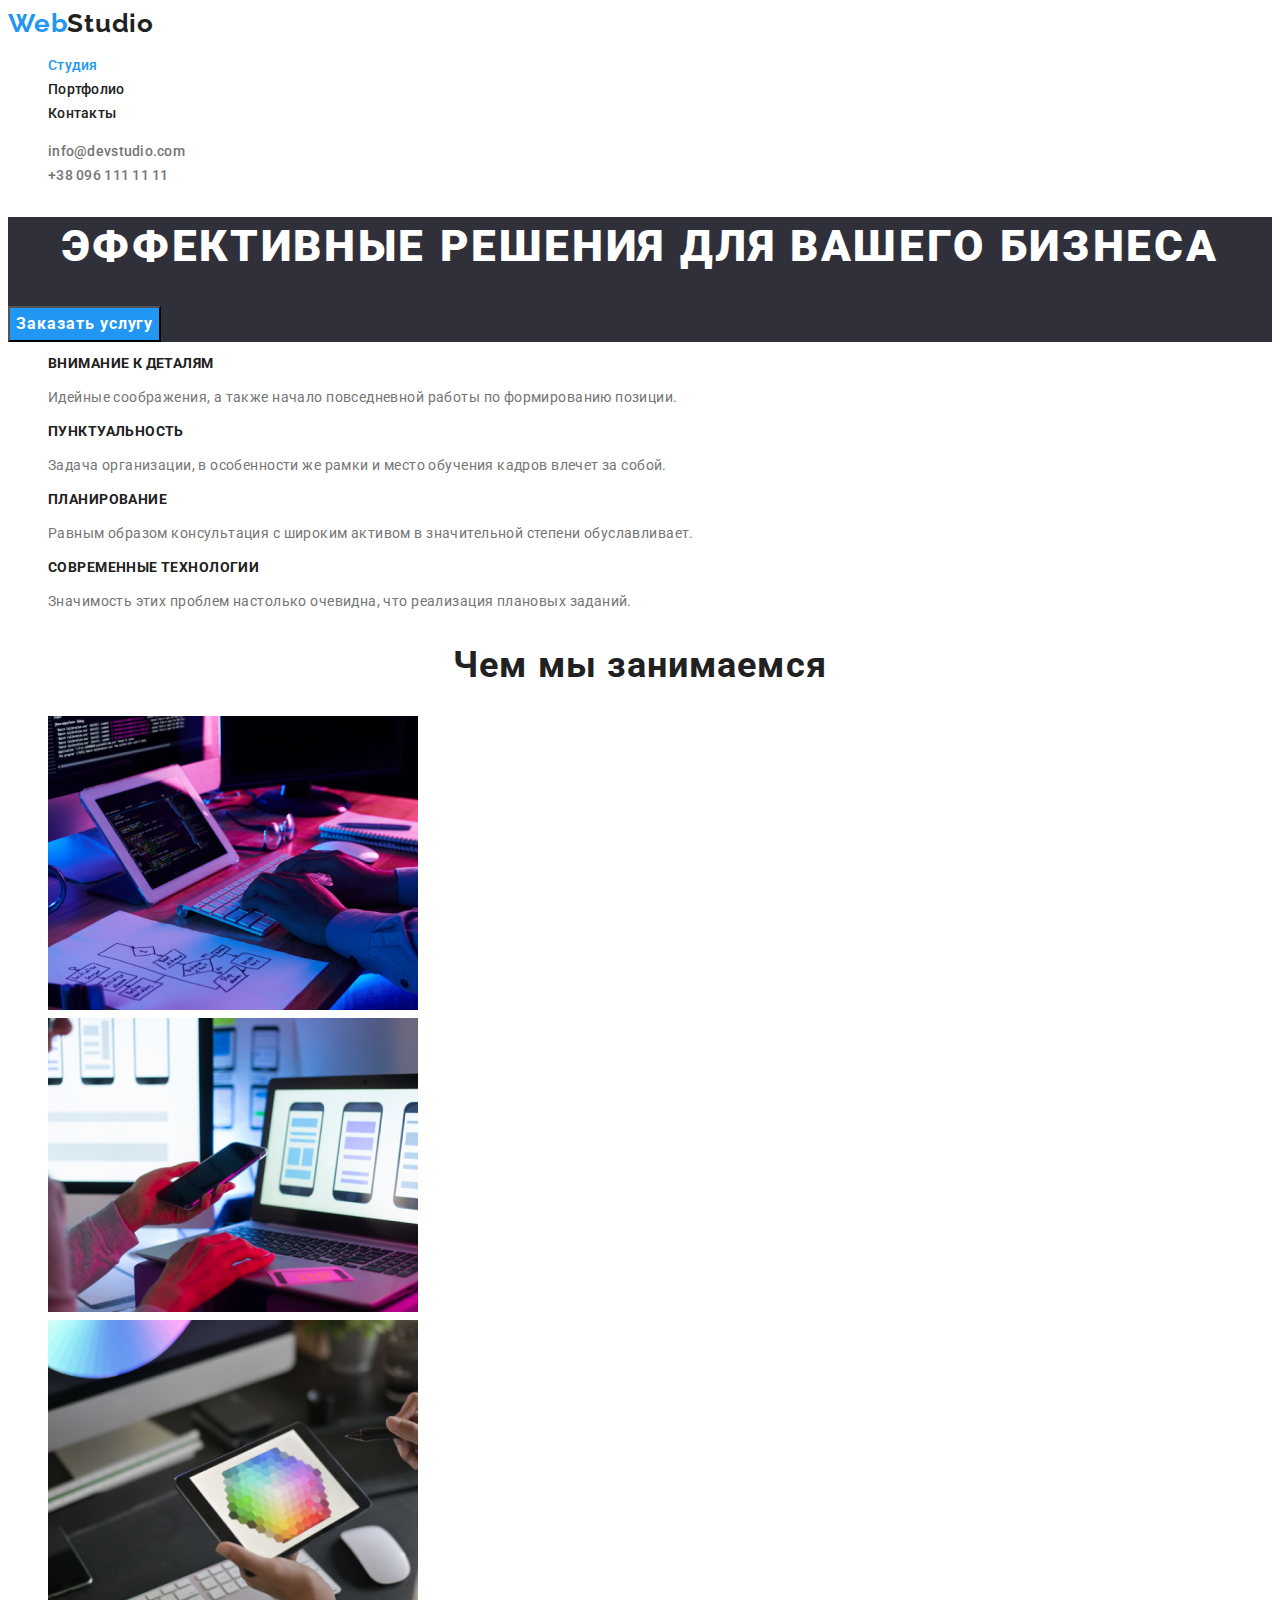
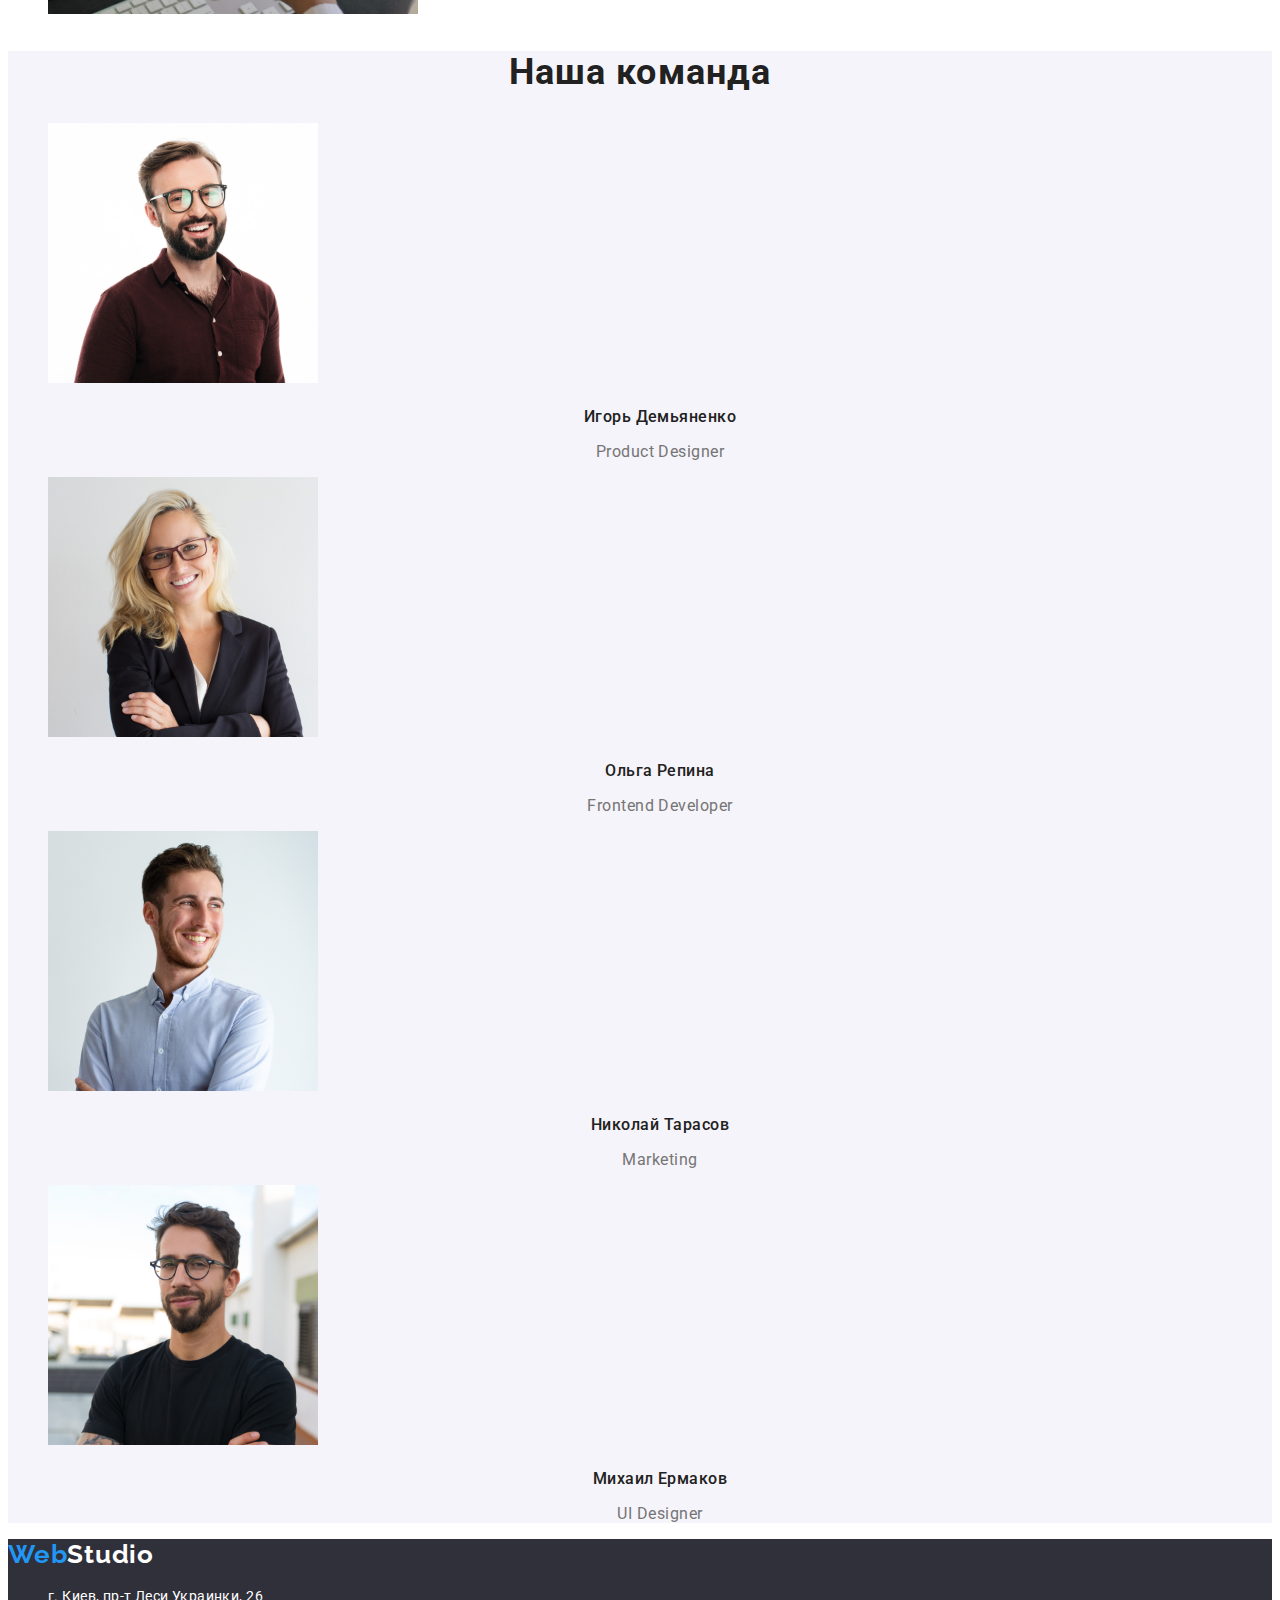
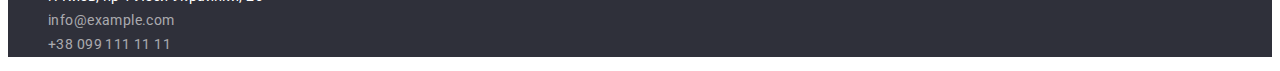
<file: index.html>
<!DOCTYPE html>
<html lang="en">
<head>
    <meta charset="UTF-8">
    <meta http-equiv="X-UA-Compatible" content="IE=edge">
    <meta name="viewport" content="width=device-width, initial-scale=1.0">
    <title>homework-#2-shukalova</title>
    <!-- Основные шрифты -->
    <link rel="preconnect" href="https://fonts.googleapis.com">
    <link rel="preconnect" href="https://fonts.gstatic.com" crossorigin>
    <link href="https://fonts.googleapis.com/css2?family=Raleway:wght@700&family=Roboto:wght@400;500;700;900&display=swap"
        rel="stylesheet">
    <!-- Кастомные стили -->
    <link rel="stylesheet" href="./css/styles.css">
</head>
<body>    
    <header class="header">
        <!-- Logo-WebStudio -->
        <a class="header-link link" href="">Web<span class="header-logo">Studio</span></a>
        <!-- Navigation -->
        <nav class="nav">
            <ul class="nav-list list">
                <li class="nav-item"><a class="nav-link link" href="./index.html" id="current">Студия</a></li>
                <li class="nav-item"><a class="nav-link link" href="./portfolio.html">Портфолио</a></li>
                <li class="nav-item"><a class="nav-link link" href="#contacts">Контакты</a></li>
            </ul>
        </nav>
        <!-- Contacts -->
        <ul class="contacts-list list">
            <li class="contacts-item"><a class="contacts-phone link" href="mailto:info@devstudio.com">info@devstudio.com</a></li>
            <li class="contacts-item"><a class="contacts-phone link" href="tel:+380961111111">+38 096 111 11 11</a></li>
        </ul>            
    </header>
    <main>    
        <!-- Hero -->
        <section class="hero">
            <h1 class="hero-title">ЭФФЕКТИВНЫЕ РЕШЕНИЯ ДЛЯ ВАШЕГО БИЗНЕСА</h1>
            <button class="hero-btn" type="button">Заказать услугу</button>
        </section>    
        <!-- Studio-competence -->
        <section class="competence"> 
            <h2 hidden>Компетенции студии</h2>          
            <ul class="competence-list list">
                <li class="competence-item">
                    <h3 class="competence-item-title">ВНИМАНИЕ К ДЕТАЛЯМ</h3>
                    <p class="competence-item-txt">Идейные соображения, а также начало повседневной работы по формированию позиции.</p>
                </li>
                <li class="competence-item">
                    <h3 class="competence-item-title">ПУНКТУАЛЬНОСТЬ</h3>
                    <p class="competence-item-txt">Задача организации, в особенности же рамки и место обучения кадров влечет за собой.</p>
                </li>
                <li class="competence-item">
                    <h3 class="competence-item-title">ПЛАНИРОВАНИЕ</h3>
                    <p class="competence-item-txt">Равным образом консультация с широким активом в значительной степени обуславливает.</p>
                </li>
                <li class="competence-item">
                    <h3 class="competence-item-title">СОВРЕМЕННЫЕ ТЕХНОЛОГИИ</h3>
                    <p class="competence-item-txt">Значимость этих проблем настолько очевидна, что реализация плановых заданий.</p>
                </li>
            </ul>
        </section>
        <!-- Studio-affairs -->
        <section class="affairs">            
            <h2 class="affairs-title">Чем мы занимаемся</h2>
            <ul class="affairs-list list">
                <li class="affairs-item">
                    <img class="affairs-item-photo" src="./images/studio-affairs/img-c1.png" alt="Работа на компъютере и ноутбуке" width="370" height="294" />
                </li>
                <li class="affairs-item">
                    <img class="affairs-item-photo" src="./images/studio-affairs/img-c2.png" alt="Работа на смартфоне" width="370" height="294" />
                </li>
                <li class="affairs-item">
                    <img class="affairs-item-photo" src="./images/studio-affairs/img-c3.png" alt="Работа на графическом планшете" width="370" height="294" />
                </li>
            </ul>
        </section>
        <!-- Team-personalities -->
        <section class="team">            
            <h2 class="team-title">Наша команда</h2>
            <ul class="team-list list">
                <li class="team-item">
                    <img class="team-item-photo" src="./images/team-personalities/img-p1.jpg" alt="Фото улыбающегося мужчины с бородой и в очках" width="270" height="260" />
                    <h3 class="team-item-title">Игорь Демьяненко</h3>
                    <p class="team-item-txt">Product Designer</p>
                </li>
                <li class="team-item">
                    <img class="team-item-photo" src="./images/team-personalities/img-p2.jpg" alt="Фото улыбающейся женщины в очках" width="270" height="260" />
                    <h3 class="team-item-title">Ольга Репина</h3>
                    <p class="team-item-txt">Frontend Developer</p>
                </li>
                <li class="team-item">
                    <img class="team-item-photo" src="./images/team-personalities/img-p3.jpg" alt="Фото улыбающегося мужчины с бородой" width="270" height="260" />
                    <h3 class="team-item-title">Николай Тарасов</h3>
                    <p class="team-item-txt">Marketing</p>
                </li>
                <li class="team-item">
                    <img  class="team-item-photo" src="./images/team-personalities/img-p4.jpg" alt="Фото хитро улыбающегося мужчины с бородой и в очках" width="270" height="260" />
                    <h3 class="team-item-title">Михаил Ермаков</h3>
                    <p class="team-item-txt">UI Designer</p>
                </li>
            </ul>
        </section>
    </main>
    <!-- Footer -->
    <footer class="footer">
         <!-- Logo-WebStudio -->
        <a class="header-link link" href="">Web<span class="footer-logo">Studio</span></a>
        <!-- Coordinates -->
        <address class="address">
            <ul class="address-list list">
                <li class="address-item"><a class="address-link link" href="https://goo.gl/maps/C4KJfvBDpvmNw4FDA" target="_blank" rel="noopener nofollow noreferrer">г. Киев, пр-т Леси Украинки, 26</a></li>
                <li class="address-item"><a class="address-link link phone" href="mailto:info@example.com">info@example.com</a></li>
                <li class="address-item"><a class="address-link link phone" href="tel:+380991111111">+38 099 111 11 11</a></li>
            </ul>
        </address>
    </footer>
</body>
</html>
</file>
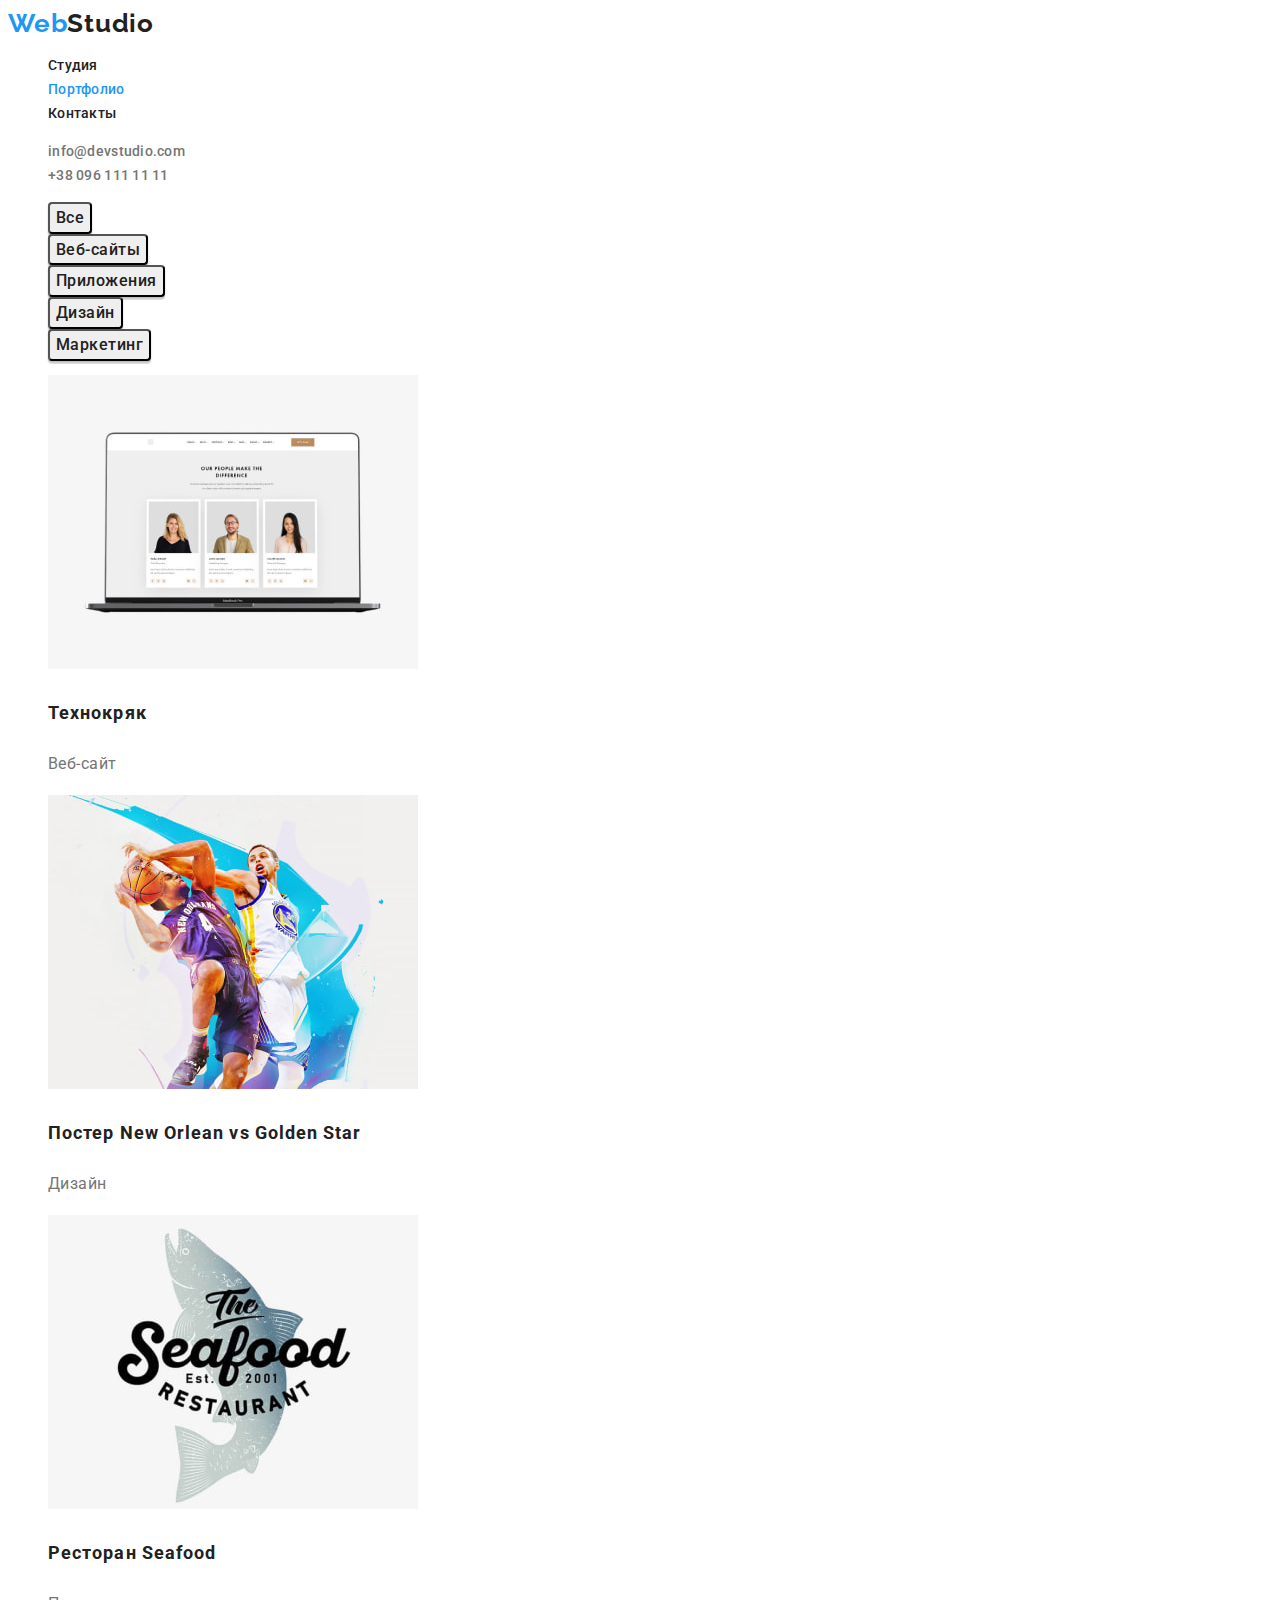
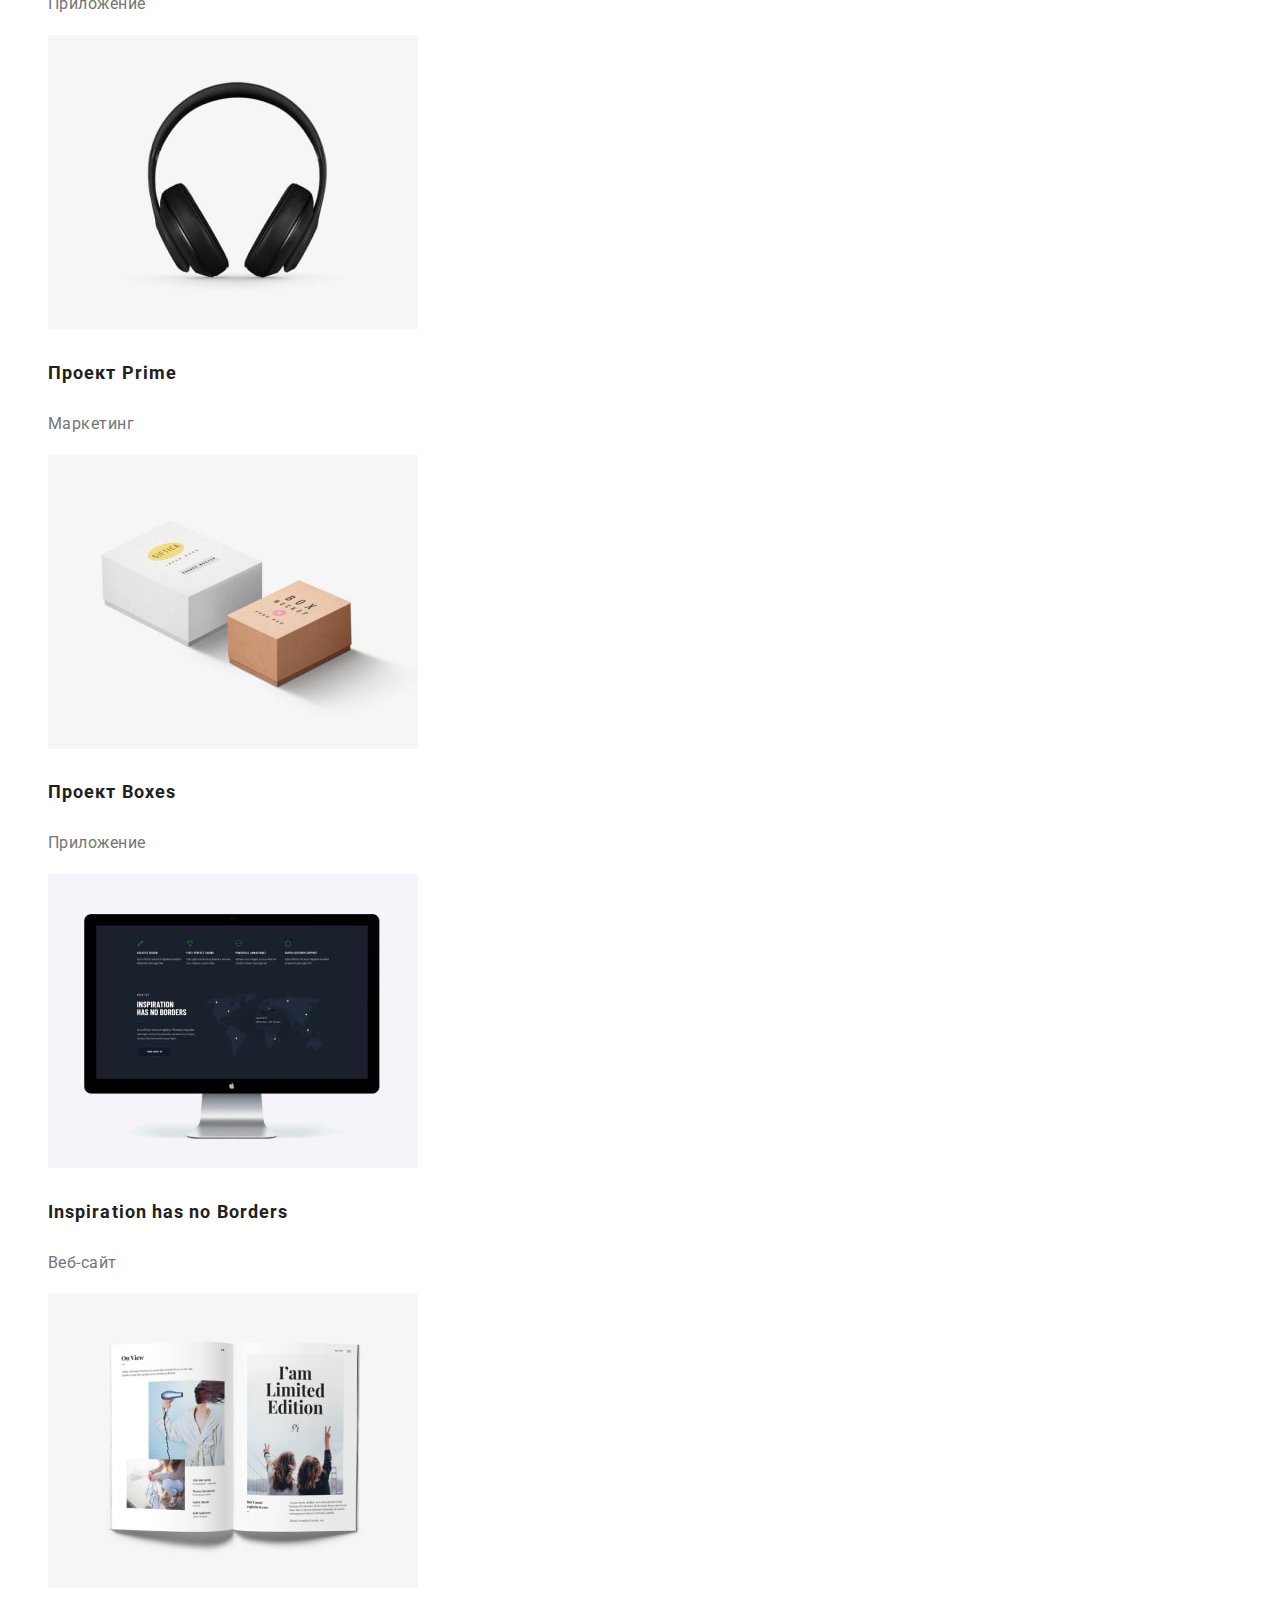
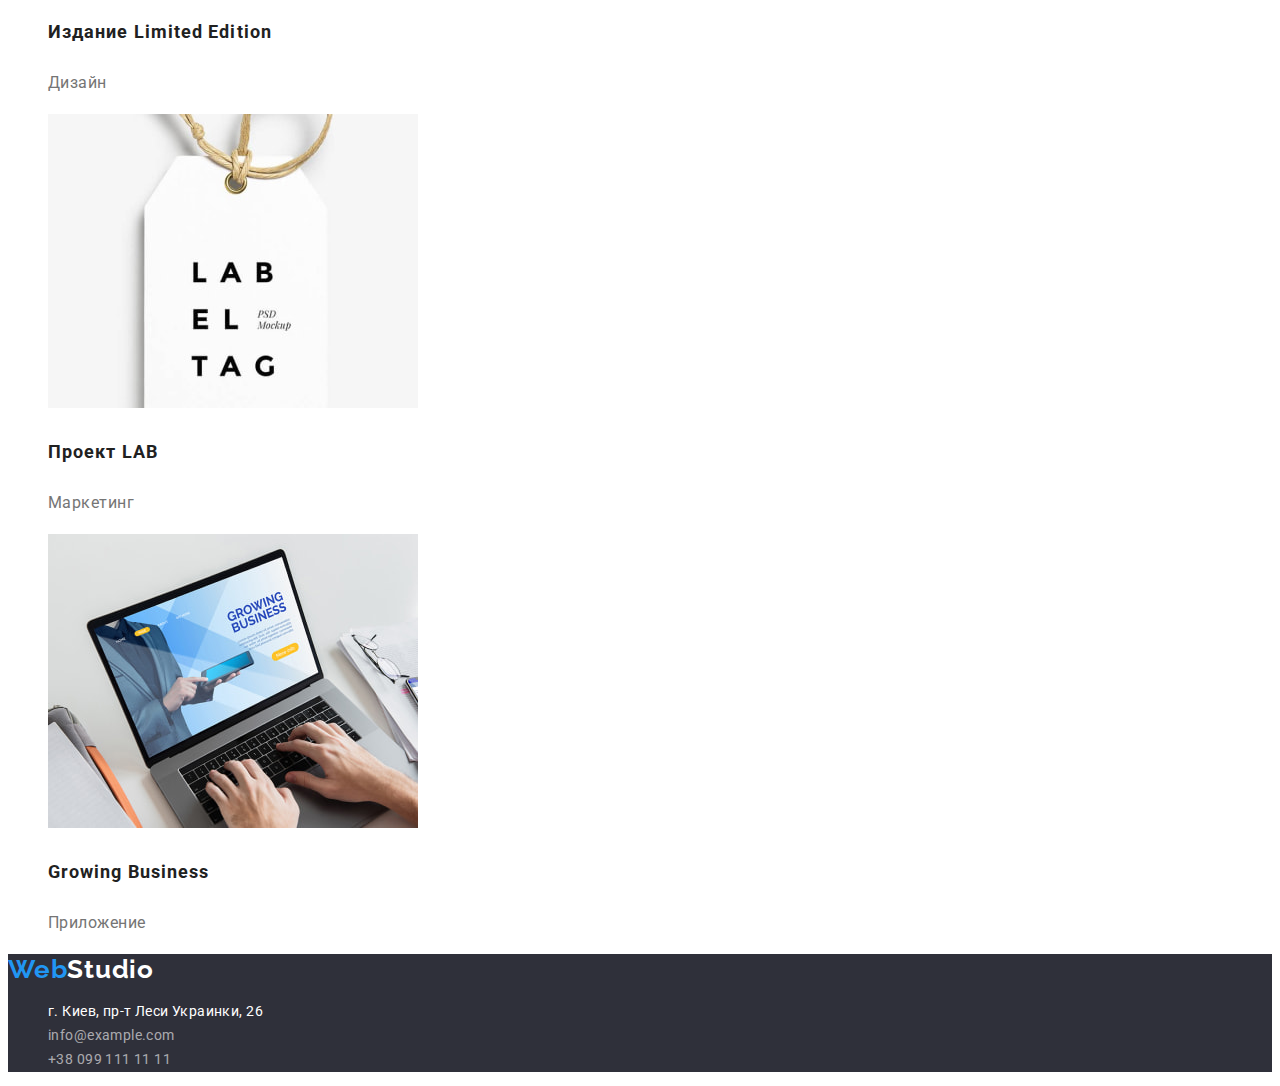
<file: portfolio.html>
<!DOCTYPE html>
<html lang="en">
<head>
    <meta charset="UTF-8">
    <meta http-equiv="X-UA-Compatible" content="IE=edge">
    <meta name="viewport" content="width=device-width, initial-scale=1.0">
    <title>homework-#2-portfolio-shukalova</title>
        <!-- Основные шрифты -->
    <link rel="preconnect" href="https://fonts.googleapis.com">
    <link rel="preconnect" href="https://fonts.gstatic.com" crossorigin>
    <link href="https://fonts.googleapis.com/css2?family=Raleway:wght@700&family=Roboto:wght@400;500;700;900&display=swap"
        rel="stylesheet">
    <!-- Кастомные стили -->
    <link rel="stylesheet" href="./css/styles.css">
</head>
<body>    
    <header class="header">
        <!-- Logo-WebStudio -->
        <a class="header-link link" href="">Web<span class="header-logo">Studio</span></a>
        <!-- Navigation -->
        <nav class="nav">
            <ul class="nav-list list">
                <li class="nav-item"><a class="nav-link link" href="./index.html">Студия</a></li>
                <li class="nav-item"><a class="nav-link link current" href="./portfolio.html" id="current">Портфолио</a></li>
                <li class="nav-item"><a class="nav-link link" href="#contacts">Контакты</a></li>
            </ul>
        </nav>
        <!-- Contacts -->
        <ul class="contacts-list list">
            <li class="contacts-item"><a class="contacts-phone link" href="mailto:info@devstudio.com">info@devstudio.com</a>
            </li>
            <li class="contacts-item"><a class="contacts-phone link" href="tel:+380961111111">+38 096 111 11 11</a></li>
        </ul>
    </header>
    <main>    
        <!-- Filters -->
        <section class="filters">
            <h2 hidden>Фильтры</h2>
            <ul class="filters-list list">
                <li class="filters-item"><button class="filters-item-btn" type="button">Все</button></li>
                <li class="filters-item"><button class="filters-item-btn" type="button">Веб-сайты</button></li>
                <li class="filters-item"><button class="filters-item-btn" type="button">Приложения</button></li>
                <li class="filters-item"><button class="filters-item-btn" type="button">Дизайн</button></li>
                <li class="filters-item"><button class="filters-item-btn" type="button">Маркетинг</button></li>
            </ul>
        </section>    
        <!-- Portfolio -->
        <section class="portfolio"> 
            <h2 hidden>Портфолио</h2>          
            <ul class="portfolio-list list">                
                <li class="portfolio-item">
                    <img class="portfolio-item-photo" src="./images/portfolio-a/project-1-small.jpg" alt="Проект веб-сайта Технокряк" width="370" height="294" />
                    <h3 class="portfolio-item-title">Технокряк</h3>
                    <p class="portfolio-item-txt">Веб-сайт</p>
                </li>
                <li class="portfolio-item">
                    <img class="portfolio-item-photo" src="./images/portfolio-a/project-2-small.jpg" alt="Дизайн постера про баскетбол" width="370" height="294" />
                    <h3 class="portfolio-item-title">Постер New Orlean vs Golden Star</h3>
                    <p class="portfolio-item-txt">Дизайн</p>
                </li>
                <li class="portfolio-item">
                    <img class="portfolio-item-photo" src="./images/portfolio-a/project-3-small.jpg" alt="Приложение для ресторана Seafood" width="370" height="294" />
                    <h3 class="portfolio-item-title">Ресторан Seafood</h3>
                    <p class="portfolio-item-txt">Приложение</p>
                </li>
                <li class="portfolio-item">
                    <img class="portfolio-item-photo" src="./images/portfolio-a/project-4-small.jpg" alt="Наушники чёрные" width="370" height="294" />
                    <h3 class="portfolio-item-title">Проект Prime</h3>
                    <p class="portfolio-item-txt">Маркетинг</p>
                </li>
                <li class="portfolio-item">
                    <img class="portfolio-item-photo" src="./images/portfolio-a/project-5-small.jpg" alt="Две коробки, белая и красная" width="370" height="294" />
                    <h3 class="portfolio-item-title">Проект Boxes</h3>
                    <p class="portfolio-item-txt">Приложение</p>
                </li>
                <li class="portfolio-item">
                    <img class="portfolio-item-photo" src="./images/portfolio-a/project-6-small.jpg" alt="Монитор с изображением веб-сайта" width="370" height="294" />
                    <h3 class="portfolio-item-title">Inspiration has no Borders</h3>
                    <p class="portfolio-item-txt">Веб-сайт</p>
                </li>
                <li class="portfolio-item">
                    <img class="portfolio-item-photo" src="./images/portfolio-a/project-7-small.jpg" alt="Открытый журнал с надписью Limited Edition" width="370" height="294" />
                    <h3 class="portfolio-item-title">Издание Limited Edition</h3>
                    <p class="portfolio-item-txt">Дизайн</p>
                </li>
                <li class="portfolio-item">
                    <img class="portfolio-item-photo" src="./images/portfolio-a/project-8-small.jpg" alt="Белый стикер с надписью Lab El Tag" width="370" height="294" />
                    <h3 class="portfolio-item-title">Проект LAB</h3>
                    <p class="portfolio-item-txt">Маркетинг</p>
                </li>
                <li class="portfolio-item">
                    <img class="portfolio-item-photo" src="./images/portfolio-a/project-9-small.jpg" alt="Работа на нетбуке в приложении Growing Business" width="370" height="294" />
                    <h3 class="portfolio-item-title">Growing Business</h3>
                    <p class="portfolio-item-txt">Приложение</p>
                </li>
            </ul>
        </section>
    </main>
    <!-- Footer -->
    <footer class="footer">
        <!-- Logo-WebStudio -->
        <a class="header-link link" href="">Web<span class="footer-logo">Studio</span></a>
        <!-- Coordinates -->
        <address class="address">
            <ul class="address-list list">
                <li class="address-item"><a class="address-link link" href="https://goo.gl/maps/C4KJfvBDpvmNw4FDA"
                        target="_blank" rel="noopener nofollow noreferrer">г. Киев, пр-т Леси Украинки, 26</a></li>
                <li class="address-item"><a class="address-link link phone"
                        href="mailto:info@example.com">info@example.com</a></li>
                <li class="address-item"><a class="address-link link phone" href="tel:+380991111111">+38 099 111 11 11</a>
                </li>
            </ul>
        </address>
    </footer>
</body>
</html>
</file>
<file: css/styles.css>
:root {
  /* Основные шрифты */
  --main-font: "roboto", sans-serif;
  --secondary-font: "raleway", sans-serif;
  /* Светлая тема текста */
  --light-txt-cl: #ffffff;
  /* Тёмная тема текста */
  --txt-cl: #757575;
  --title-cl: #212121;
  --accent-txt-cl: #2196f3;
  /* Светлая тема фона */
  --primary-light-bg: #e5e5e5;
  --secondary-light-bg: #ffffff;
  --team-bg: #f5f4fa;
  /* Тёмная тема фона */
  --primary-dark-bg: #2f303a;
  --accent-bg-cl: #2196f3;
}

body {
  font-family: var(--main-font);
  font-weight: 400;
  font-size: 14px;
  line-height: 1.71;
  letter-spacing: 0.03em;
  color: var(--txt-cl);
}

.list {
  list-style: none;
}

.link {
  text-decoration: none;
}

/* header */
.header {
  background-color: var(--secondary-light-bg);
}

.header-link {
  font-family: var(--secondary-font);
  font-weight: 700;
  font-size: 26px;
  line-height: 1.19;
  letter-spacing: 0.03em;
  color: var(--accent-txt-cl);
  cursor: pointer;
}

.header-logo {
  color: var(--title-cl);
}

/* Navigation */
.nav-link:hover,
.nav-link:focus {
  color: var(--accent-txt-cl);
}

#current {
  color: var(--accent-txt-cl);
}

.nav-link {
  font-weight: 500;
  font-size: 14px;
  line-height: 1.14;
  letter-spacing: 0.02em;
  color: var(--title-cl);
}

/* Contacts */
.contacts-phone:hover,
.contacts-phone:focus {
  color: var(--accent-txt-cl);
}

.contacts-phone {
  font-weight: 500;
  font-size: 14px;
  line-height: 1.14;
  letter-spacing: 0.02em;
  color: var(--txt-cl);
}

/* Hero */
.hero {
  background-color: var(--primary-dark-bg);
}

.hero-title {
  font-weight: 900;
  font-size: 44px;
  line-height: 1.36;
  text-align: center;
  letter-spacing: 0.06em;
  text-transform: uppercase;
  color: var(--light-txt-cl);
}

.hero-btn {
  font-family: inherit;
  font-weight: 700;
  font-size: 16px;
  line-height: 1.87;
  letter-spacing: 0.06em;
  color: var(--light-txt-cl);
  background-color: var(--accent-bg-cl);
  cursor: pointer;
}

/* Competence */
.competence-item-title {
  font-weight: 700;
  font-size: 14px;
  line-height: 1.14;
  letter-spacing: 0.03em;
  text-transform: uppercase;
  color: var(--title-cl);
}

/* Affairs */
.affairs-title {
  font-weight: 700;
  font-size: 36px;
  line-height: 1.17;
  text-align: center;
  letter-spacing: 0.03em;
  color: var(--title-cl);
}

/* Team-personalities */
.team {
  background-color: var(--team-bg);
}

.team-title {
  font-weight: 700;
  font-size: 36px;
  line-height: 1.17;
  text-align: center;
  letter-spacing: 0.03em;
  color: var(--title-cl);
}

.team-item-title {
  font-weight: 500;
  font-size: 16px;
  line-height: 1.19;
  text-align: center;
  letter-spacing: 0.03em;
  color: var(--title-cl);
}

.team-item-txt {
  font-size: 16px;
  line-height: 1.19;
  text-align: center;
  letter-spacing: 0.03em;
  color: var(--txt-cl);
}

/* Footer */
.footer {
  background-color: var(--primary-dark-bg);
}

.footer-logo {
  color: var(--light-txt-cl);
}

/* Address */
.address {
  font-style: normal;
}

.address-link:hover,
.address-link:focus {
  color: var(--accent-txt-cl);
}

.address-link {
  font-size: 14px;
  line-height: 1.71;
  letter-spacing: 0.03em;
  color: var(--light-txt-cl);
}

.phone {
  color: rgba(255, 255, 255, 0.6);
}

/* Вторая страничка макета - ПОРТФОЛИО */

/* Filters */
.filters-item-btn {
  font-family: inherit;
  font-weight: 500;
  font-size: 16px;
  line-height: 1.62;
  text-align: center;
  letter-spacing: 0.03em;
  color: var(--title-cl);
  box-shadow: 0px 3px 1px rgba(0, 0, 0, 0.1), 0px 1px 2px rgba(0, 0, 0, 0.08),
    0px 2px 2px rgba(0, 0, 0, 0.12);
  border-radius: 4px;
}

.filters-item-btn:hover,
.filters-item-btn:focus {
  color: var(--light-txt-cl);
  background: var(--accent-bg-cl);
}

.portfolio-item-title {
  font-weight: 700;
  font-size: 18px;
  line-height: 2;
  letter-spacing: 0.06em;
  color: var(--title-cl);
}

.portfolio-item-txt {
  font-size: 16px;
  line-height: 1.87;
  letter-spacing: 0.03em;
  color: var(--txt-cl);
}

/* 
#EEEEEE
#000000
#2F303A
#ECECEC */
</file>
